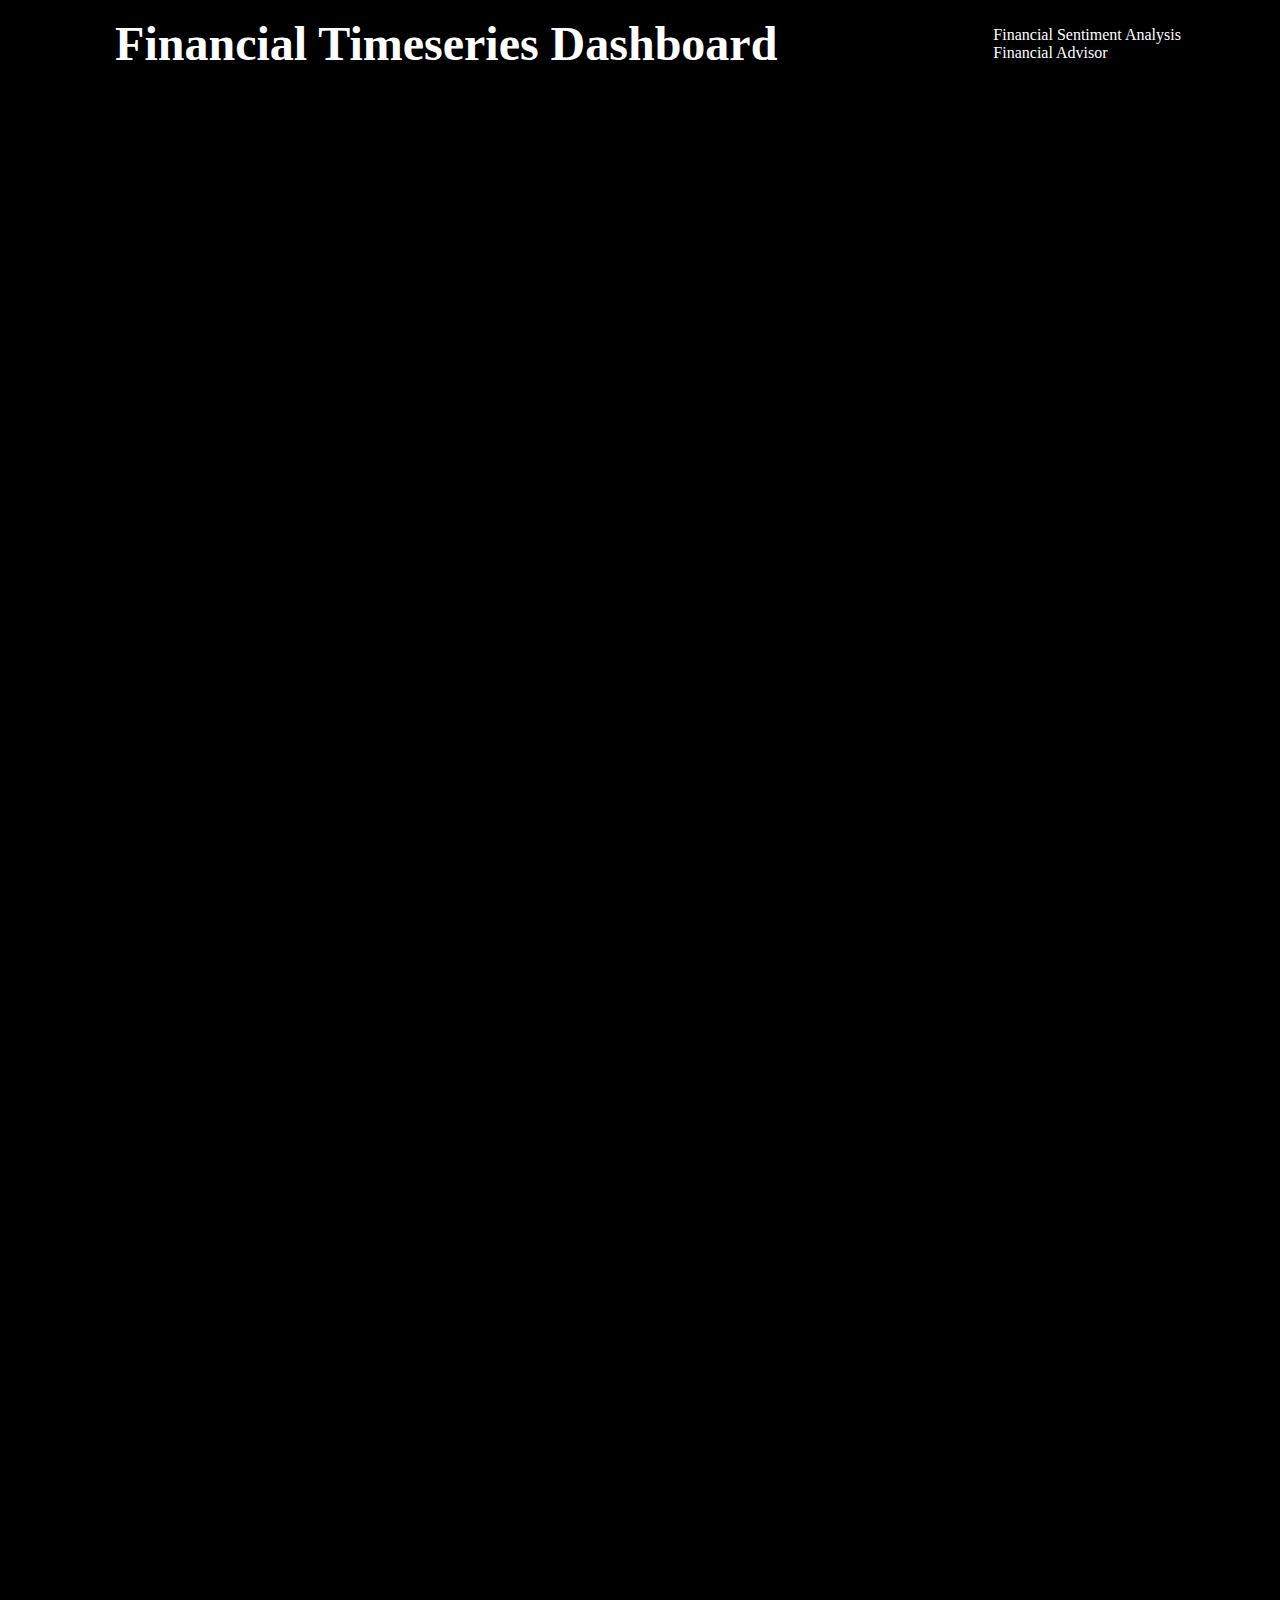
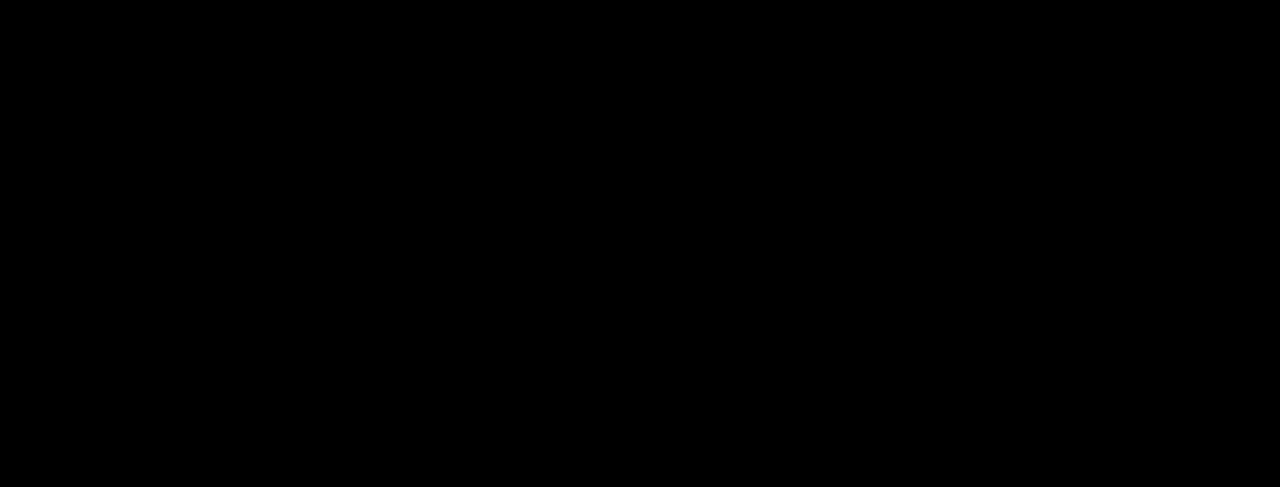
<file: index.html>
<!DOCTYPE html>
<html lang="en">
  <head>
    <meta charset="UTF-8" />
    <meta http-equiv="X-UA-Compatible" content="IE=edge" />
    <meta name="viewport" content="width=device-width, initial-scale=1.0" />
    <meta
      name="description"
      content="Financial time-series analysis dashboard"
    />
    <link rel="stylesheet" href="styles.css" />
    <link rel="shortcut icon" href="favicon.png" type="image/x-icon" />
    <title>Financial Timeseries dashboard</title>
  </head>
  <body>
    <div class="back">
      <div class="nav">
        <h1 class="head">Financial Timeseries Dashboard</h1>
        <div class="links">
          <a class="linker" href="finsent.html">Financial Sentiment Analysis</a>
          <a class="linker" href="finsentadv.html">Financial Advisor</a>
        </div>
      </div>

      <iframe
        src="https://aryaman02-fin-dashboard.hf.space"
        frameborder="0"
        width="1400"
        height="2000"
      ></iframe>
    </div>
  </body>
</html>
</file>
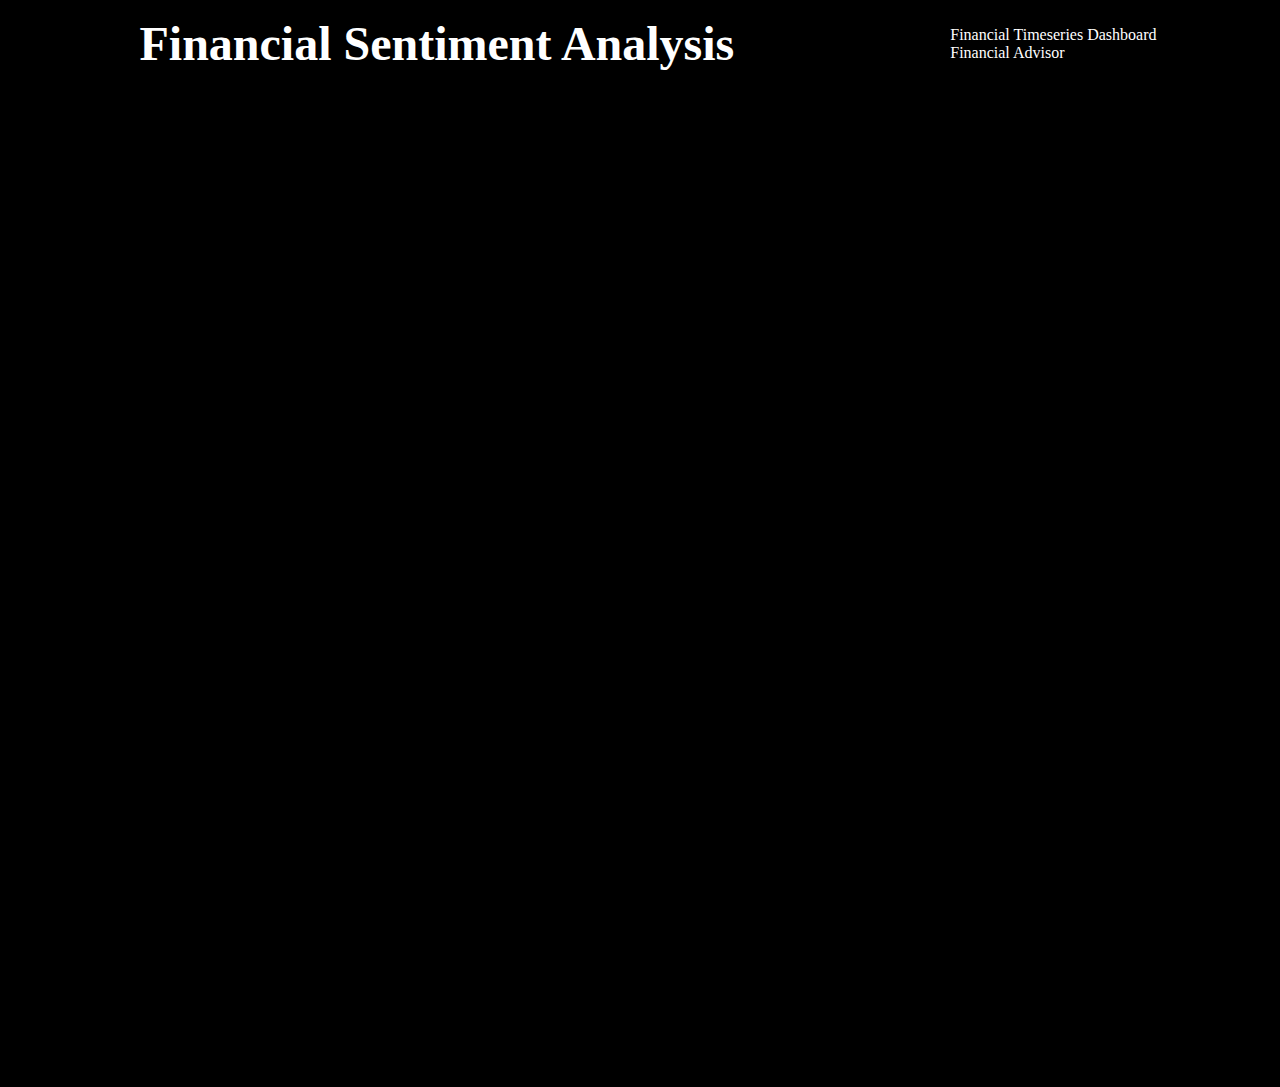
<file: finsent.html>
<!DOCTYPE html>
<html lang="en">
  <head>
    <meta charset="UTF-8" />
    <meta http-equiv="X-UA-Compatible" content="IE=edge" />
    <meta name="viewport" content="width=device-width, initial-scale=1.0" />
    <title>Financial Timeseries dashboard</title>

    <link rel="stylesheet" href="styles.css" />
    <link rel="shortcut icon" href="favicon.png" type="image/x-icon" />
  </head>
  <body>
    <div class="back">
      <div class="nav">
        <h1 class="head">Financial Sentiment Analysis</h1>
        <div class="links">
          <a class="linker" href="index.html">Financial Timeseries Dashboard</a>
          <a class="linker" href="finsentadv.html"
            >Financial Advisor</a
          >
        </div>
      </div>

      <iframe
        src="https://aryaman02-finsent.hf.space"
        frameborder="0"
        width="1400"
        height="1000"
      ></iframe>
    </div>
  </body>
</html>
</file>
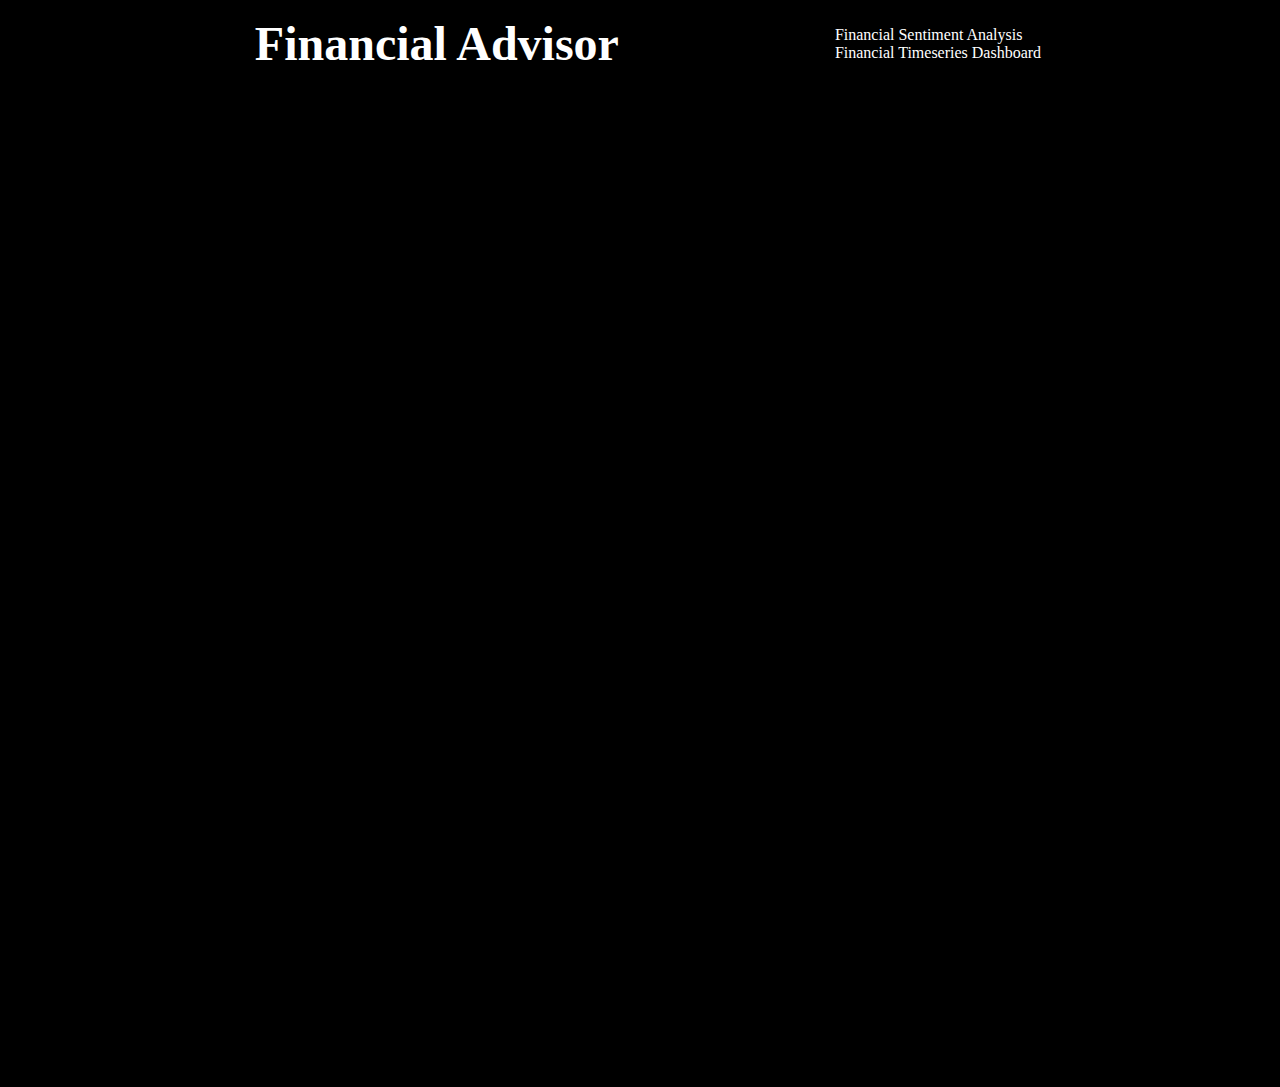
<file: finsentadv.html>
<!DOCTYPE html>
<html lang="en">
  <head>
    <meta charset="UTF-8" />
    <meta http-equiv="X-UA-Compatible" content="IE=edge" />
    <meta name="viewport" content="width=device-width, initial-scale=1.0" />
    <title>Financial Timeseries dashboard</title>

    <link rel="stylesheet" href="styles.css" />
    <link rel="shortcut icon" href="favicon.png" type="image/x-icon" />
  </head>
  <body>
    <div class="back">
      <div class="nav">
        <h1 class="head">Financial Advisor</h1>
        <div class="links">
          <a class="linker" href="finsent.html">Financial Sentiment Analysis</a>
          <a class="linker" href="index.html">Financial Timeseries Dashboard</a>
        </div>
      </div>
      <iframe
        src="https://jacrispy35-financial-sentiment-analysis-advisor.hf.space"
        frameborder="0"
        width="1400"
        height="1000"
      ></iframe>
    </div>
  </body>
</html>
</file>
<file: styles.css>
@import url("https://fonts.googleapis.com/css2?family=Noto+Sans:wght@700&family=Open+Sans:wght@300&family=Red+Hat+Display:wght@500&display=swap");

body {
  width: 100%;
  height: 100vh;
  margin: 0;
}

.back {
  display: flex;
  flex-direction: column;
  align-items: center;
  background: black;
}

.head {
  color: white;
  font-size: 3rem;
  margin: 1rem;
  /* font-family: "noto sans"; */
}

.nav {
  display: flex;
  flex-direction: row;
  align-items: center;
}

.linker {
  text-decoration: none;
  color: white;
  padding-left: 200px;
}

.links {
  display: flex;
  flex-direction: column;
}
</file>
